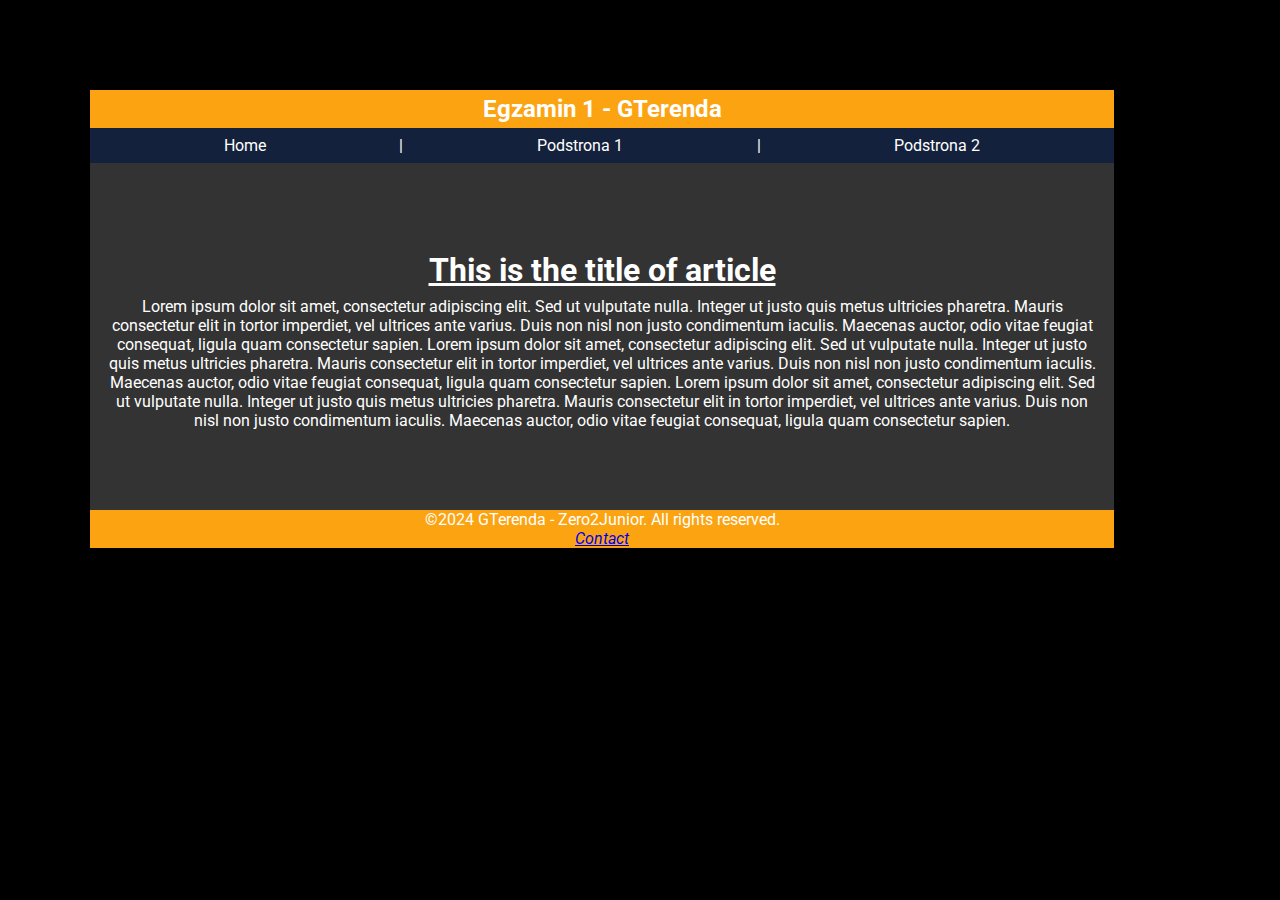
<file: f-101/index.html>
<!DOCTYPE html>
<html lang="en">
<head>
    <meta charset="utf-8"/>
    <title>Egzamin 1</title>
    <meta name="viewport" content="width=device-width">
    <link rel="stylesheet" href="style.css">
    <link href="https://fonts.googleapis.com/css2?family=Roboto+Slab:wght@400;700&family=Roboto:wght@400;700&display=swap" rel="stylesheet">
</head>
<body>
<header>
    <h2 class="header-title">Egzamin 1 - GTerenda</h2>
    <nav>
        <a href="index.html">Home</a>
        <p>|</p>
        <a href="Podstrona1.html"> Podstrona 1</a>
        <p>|</p>
        <a href="Podstrona2.html">Podstrona 2</a>
    </nav>
</header>
<main>
    <article>
        <header>
            <h1>
                This is the title of article
            </h1>
        </header>
        <section>
            <p>
                Lorem ipsum dolor sit amet, consectetur adipiscing elit. Sed ut vulputate nulla. Integer ut justo quis
                metus
                ultricies pharetra. Mauris consectetur elit in tortor imperdiet, vel ultrices ante varius. Duis non nisl
                non
                justo condimentum iaculis. Maecenas auctor, odio vitae feugiat consequat, ligula quam consectetur
                sapien.
                Lorem ipsum dolor sit amet, consectetur adipiscing elit. Sed ut vulputate nulla. Integer ut justo quis
                metus
                ultricies pharetra. Mauris consectetur elit in tortor imperdiet, vel ultrices ante varius. Duis non nisl
                non
                justo condimentum iaculis. Maecenas auctor, odio vitae feugiat consequat, ligula quam consectetur
                sapien.
                Lorem ipsum dolor sit amet, consectetur adipiscing elit. Sed ut vulputate nulla. Integer ut justo quis
                metus
                ultricies pharetra. Mauris consectetur elit in tortor imperdiet, vel ultrices ante varius. Duis non nisl
                non
                justo condimentum iaculis. Maecenas auctor, odio vitae feugiat consequat, ligula quam consectetur
                sapien.
            </p>
        </section>
    </article>
</main>
<footer>
    <p>&copy;2024 GTerenda - Zero2Junior. All rights reserved.</p>
    <address>
        <a href="https://github.com/GregorySVD" target="_blank">Contact</a>
    </address>
</footer>

</body>
<script src="script.js">

</script>
</html>
</file>
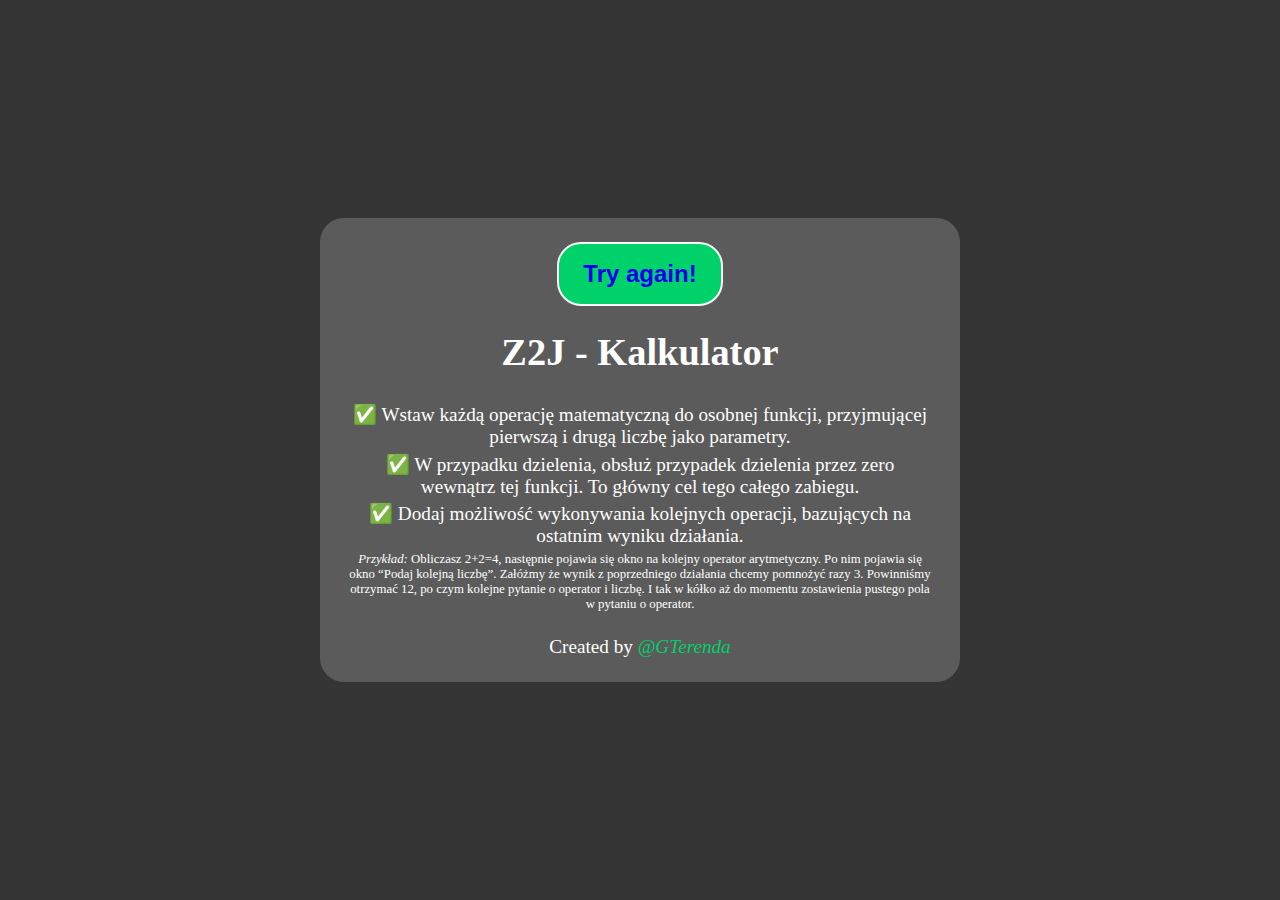
<file: f-102/Egzamin/index.html>
<!DOCTYPE html>
<html lang="en">
<head>
    <meta charset="UTF-8"/>
    <meta name="viewport" content="width=device-width, initial-scale=1"/>
    <title>Z2J Kalkulator</title>
    <link rel="stylesheet" href="style.css"/>
</head>
<body>
<main>
    <header>
        <button id="refresh">
            <a href="index.html"> Try again!</a>
        </button>
        <h1>Z2J - Kalkulator</h1>
    </header>
    <article class="task">
        <ul>
            <li> ✅ Wstaw każdą operację matematyczną do osobnej funkcji, przyjmującej pierwszą i drugą liczbę jako
                parametry.
            </li>
            <li>✅ W przypadku dzielenia, obsłuż przypadek dzielenia przez zero wewnątrz tej funkcji. To główny cel tego
                całego zabiegu.
            </li>
            <li>✅ Dodaj możliwość wykonywania kolejnych operacji, bazujących na ostatnim wyniku działania.</li>
        </ul>
        <p>
            <em>Przykład:</em> Obliczasz 2+2=4, następnie pojawia się okno na kolejny operator arytmetyczny. Po nim
            pojawia
            się okno “Podaj kolejną liczbę”. Załóżmy że wynik z poprzedniego działania chcemy pomnożyć razy 3.
            Powinniśmy otrzymać 12, po czym kolejne pytanie o operator i liczbę. I tak w kółko aż do momentu zostawienia
            pustego pola w pytaniu o operator.
        </p>
    </article>
    <footer>
        <p>
            Created by <a href="https://github.com/GregorySVD" target="_blank"><em>@GTerenda</em></a>
        </p>
    </footer>
</main>
<script src="script.js">
</script>
</body>
</html>
</file>
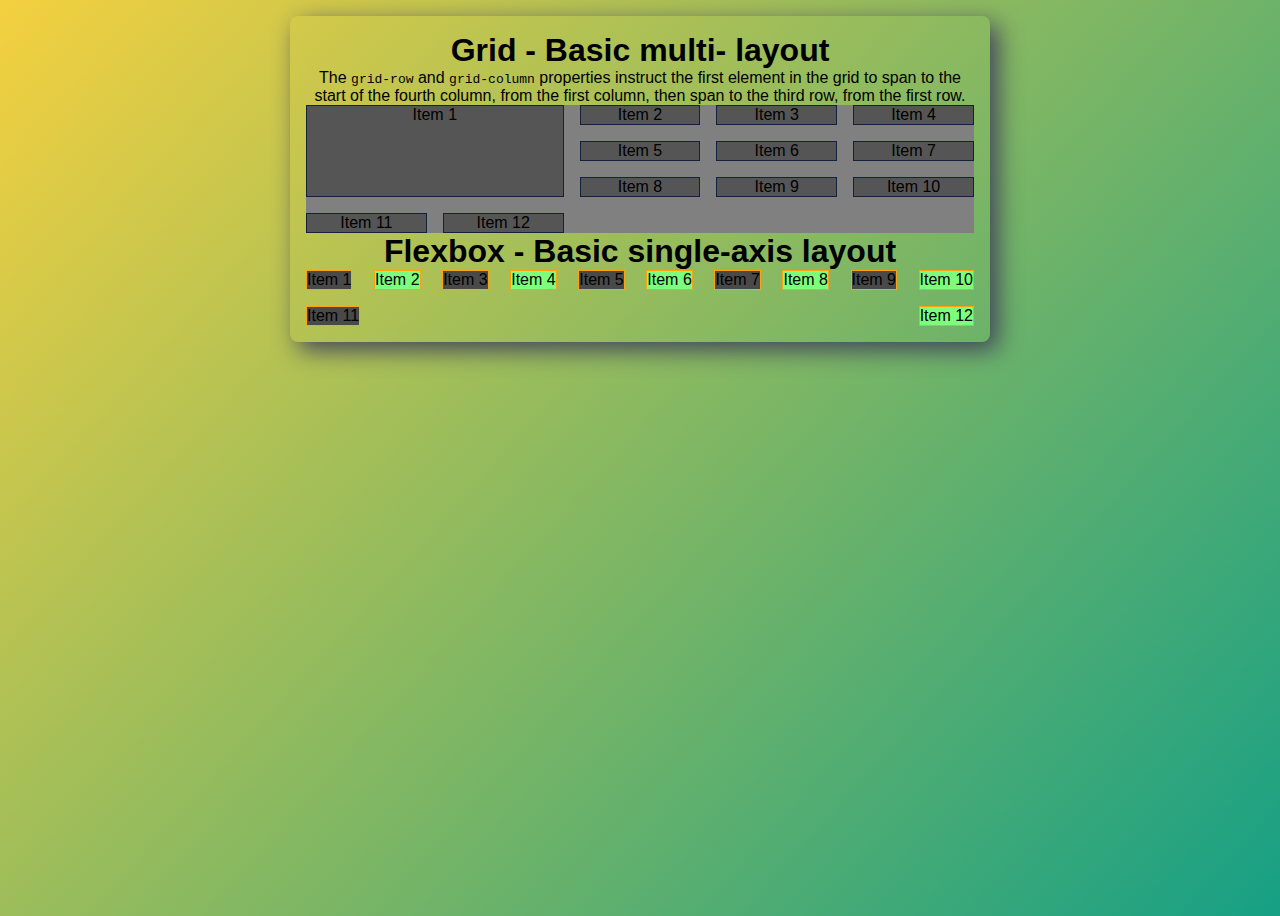
<file: f-102/L04/index.html>
<!DOCTYPE html>
<html lang="en">
<head>
    <meta charset="UTF-8">
    <title>Grid</title>
    <link rel="stylesheet" href="style.css"/>
</head>
<body>
<main>
    <div class="container">
    <div class="wrapper flow">
        <article class="flow">
            <h1>Grid - Basic multi- layout</h1>
            <figure class="callout">
                <p>The <code>grid-row</code> and <code>grid-column</code> properties instruct the first element in the
                    grid to span to the start of the fourth column, from the first column, then span to the third row,
                    from the first row.</p>
            </figure>
            <div class="my-element">
                <div class="box">Item 1</div>
                <div class="box">Item 2</div>
                <div class="box">Item 3</div>
                <div class="box">Item 4</div>
                <div class="box">Item 5</div>
                <div class="box">Item 6</div>
                <div class="box">Item 7</div>
                <div class="box">Item 8</div>
                <div class="box">Item 9</div>
                <div class="box">Item 10</div>
                <div class="box">Item 11</div>
                <div class="box">Item 12</div>
            </div>
        </article>
    </div>
    <div class="wrapper flow">
        <article class="flow">
            <h1>Flexbox - Basic single-axis layout</h1>
            <div class="my-element-flex">
                <div class="box">Item 1</div>
                <div class="box">Item 2</div>
                <div class="box">Item 3</div>
                <div class="box">Item 4</div>
                <div class="box">Item 5</div>
                <div class="box">Item 6</div>
                <div class="box">Item 7</div>
                <div class="box">Item 8</div>
                <div class="box">Item 9</div>
                <div class="box">Item 10</div>
                <div class="box">Item 11</div>
                <div class="box">Item 12</div>
            </div>
        </article>
    </div>
    </div>
</main>
</body>
</html>
</file>
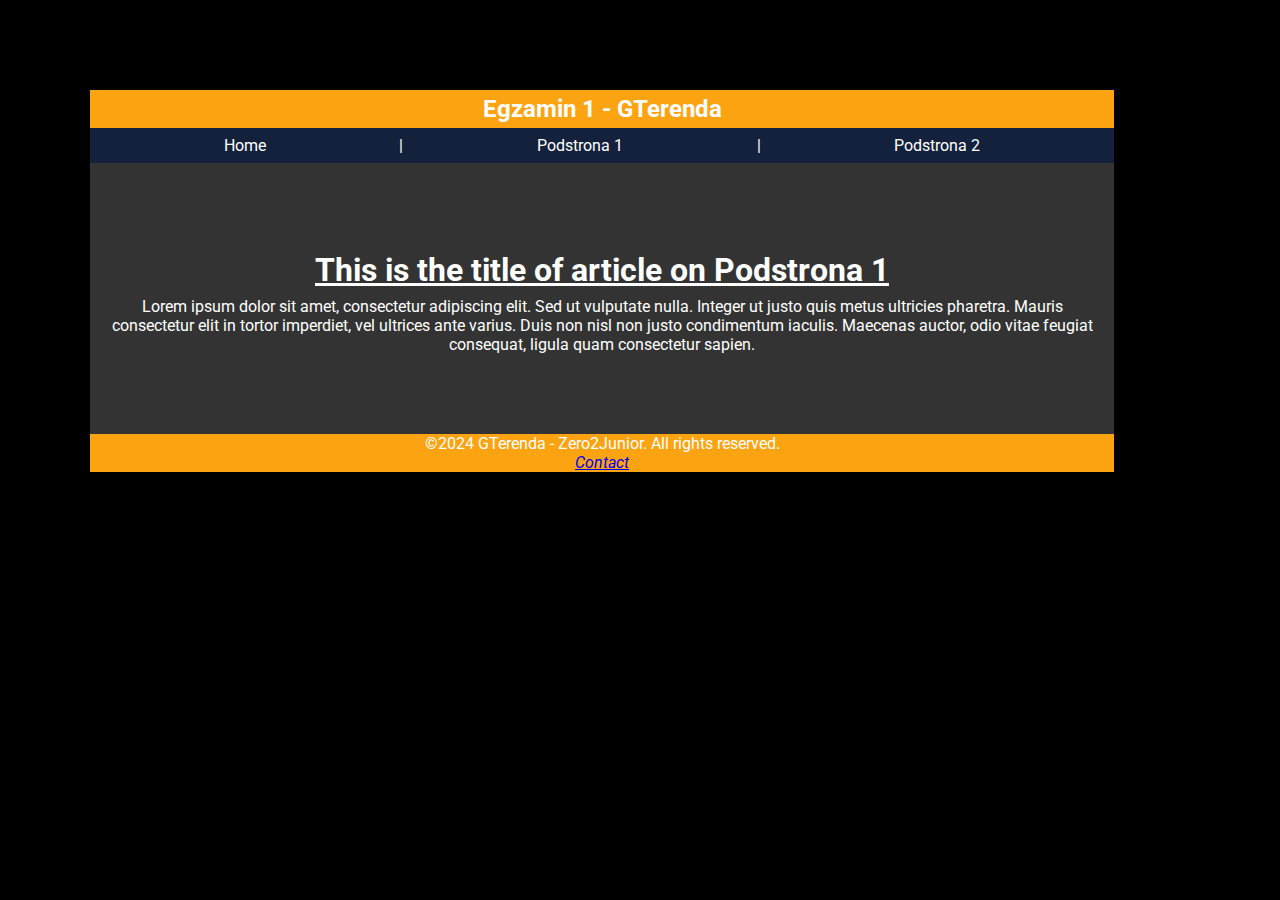
<file: Podstrona1.html>
<!DOCTYPE html>
<html lang="en">
<head>
    <meta charset="utf-8"/>
    <title>Egzamin 1 | Podstrona 1</title>
    <meta name="viewport" content="width=device-width">
    <link rel="stylesheet" href="style.css">
    <link href="https://fonts.googleapis.com/css2?family=Roboto+Slab:wght@400;700&family=Roboto:wght@400;700&display=swap" rel="stylesheet">
</head>
<body>
<header>
    <h2 class="header-title">Egzamin 1 - GTerenda</h2>
    <nav>
        <a href="index.html">Home</a>
        <p>|</p>
        <a href="Podstrona1.html"> Podstrona 1</a>
        <p>|</p>
        <a href="Podstrona2.html">Podstrona 2</a>
    </nav>
</header>
<main>
    <article>
        <header>
            <h1>
                This is the title of article on Podstrona 1
            </h1>
        </header>
        <section>
            <p>

                Lorem ipsum dolor sit amet, consectetur adipiscing elit. Sed ut vulputate nulla. Integer ut justo quis
                metus
                ultricies pharetra. Mauris consectetur elit in tortor imperdiet, vel ultrices ante varius. Duis non nisl
                non
                justo condimentum iaculis. Maecenas auctor, odio vitae feugiat consequat, ligula quam consectetur
                sapien.
            </p>
        </section>
    </article>
</main>
<footer>
    <p>&copy;2024 GTerenda - Zero2Junior. All rights reserved.</p>
    <address>
        <a href="https://github.com/GregorySVD" target="_blank">Contact</a>
    </address>
</footer>
</body>
<script src="script.js">

</script>
</html>
</file>
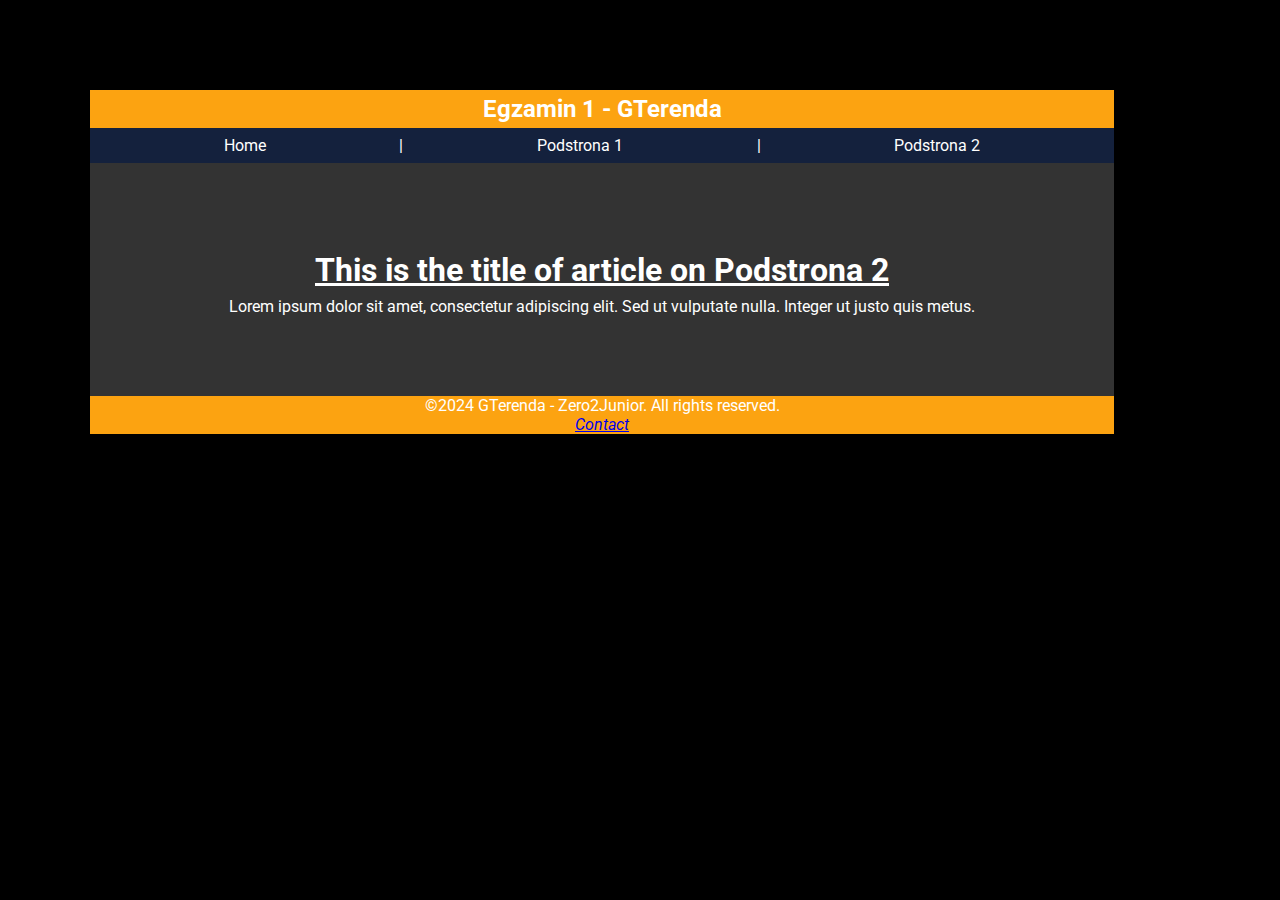
<file: Podstrona2.html>
<!DOCTYPE html>
<html lang="en">
<head>
    <meta charset="utf-8"/>
    <title>Egzamin 1 | Podstrona 2</title>
    <meta name="viewport" content="width=device-width">
    <link rel="stylesheet" href="style.css">
    <link href="https://fonts.googleapis.com/css2?family=Roboto+Slab:wght@400;700&family=Roboto:wght@400;700&display=swap" rel="stylesheet">
</head>
<body>
<header>
    <h2 class="header-title">Egzamin 1 - GTerenda</h2>
    <nav>
        <a href="index.html">Home</a>
        <p>|</p>
        <a href="Podstrona1.html"> Podstrona 1</a>
        <p>|</p>
        <a href="Podstrona2.html">Podstrona 2</a>
    </nav>
</header>
<main>
    <article>
        <header>
            <h1>
                This is the title of article on Podstrona 2
            </h1>
        </header>
        <section>
            <p>

                Lorem ipsum dolor sit amet, consectetur adipiscing elit. Sed ut vulputate nulla. Integer ut justo quis
                metus.
            </p>
        </section>
    </article>
</main>
<footer>
    <p>&copy;2024 GTerenda - Zero2Junior. All rights reserved.</p>
    <address>
        <a href="https://github.com/GregorySVD" target="_blank">Contact</a>
    </address>
</footer>
</body>
<script src="script.js">

</script>
</html>
</file>
<file: f-101/style.css>
:root {
    --PALETTE_BLACK: #000;
    --PALETTE_WHITE: #fff;
    --PALETTE_DARK_BLUE: #14213d;
    --PALETTE_DARK_GRAY: #333333;
    --PALETTE_LIGHT_GRAY: #e5e5e5;
    --PALETTE_GOLD: #fca311;
}

*, *::before, *::after {
    box-sizing: border-box;
    margin: 0;
    padding: 0;
}

body {
    background-color: var(--PALETTE_BLACK);
    color: var(--PALETTE_WHITE);
    width: 80vw;
    display: flex;
    flex-direction: column;
    margin: 10vh 0 0 10vh;
    text-align: center;
    font-family: 'Roboto', sans-serif;
}


header {
    width: 100%
}

header nav {
    background-color: var(--PALETTE_DARK_BLUE);
    width: 100%;
    padding: 0.5em 0;
    display: flex;
    justify-content: space-evenly;
}

nav a {
    text-decoration: none;
    color: inherit;
}

nav a:hover {
    color: var(--PALETTE_GOLD);
}

main {
    background-color: var(--PALETTE_DARK_GRAY);
    padding: 5em 0;
}

article header {
    margin: 0.5em 0;
    text-decoration: underline;
}

article section p {
    margin: 0 1rem;
}

main ~ footer {
    background-color: var(--PALETTE_GOLD);
    width: 100%;
}

.header-title {
    background-color: var(--PALETTE_GOLD);
    padding: 0.3rem;
}
</file>
<file: f-102/Egzamin/style.css>
*, *::before, *::after {
    box-sizing: border-box;
    margin: 0;
    padding: 0;
}

body {
    font-size: 1.2rem;
    background-color: #353535;
    color: #fff;
    width: 100vw;
    height: 100vh;
    display: flex;
    align-items: center;
    justify-content: center;
    text-align: center;
}

main {
    display: flex;
    justify-content: center;
    flex-direction: column;
    background-color: #5b5b5b;
    margin: 0 25%;
    padding: 1.5rem;
    border-radius: 1.5rem;
}

h1 {
    padding: 1.5rem;
}

#refresh {
    padding: 1.0rem 1.5rem;
    border-radius: 1.5rem;
    font-weight: bold;
    font-size: 1.5rem;
    color: #fff;
    background-color: #00d26a;
    border: 2px solid #fff;
    transition: transform 0.5s ease;
}

#refresh:hover {
    transform: scale(1.1);
}

#refresh a {
    text-decoration: none;
}

#refresh a:visited {
    text-decoration: none;
    color: #fff;
}

.task ul li {
    list-style-type: none;
    margin: 0.3rem;
}

article p {
    font-size: 0.8rem;
}

footer {
    margin-top: 1.5rem;
}
footer a{
    text-decoration: none;
    color: #00d26a;
}
footer a:visited {
    color: #00d26a;
}
</file>
<file: f-102/L04/style.css>
*, *::before, *::after {
    box-sizing: border-box;
    margin: 0;
    padding: 0;
}

body {
    width: 100%;
    height: 100vh;
    font-family: 'Roboto', sans-serif;
    background-color: #F4D03F;
    background-image: linear-gradient(132deg, #F4D03F 0%, #16A085 100%);
    text-align: center;
}

.container {
    width: clamp(400px, 100%, 700px);
    margin: 1rem auto;
    -webkit-box-shadow: 8px 8px 24px 0 rgba(66, 68, 90, 1);
    -moz-box-shadow: 8px 8px 24px 0 rgba(66, 68, 90, 1);
    box-shadow: 8px 8px 24px 0 rgba(66, 68, 90, 1);
    padding: 1rem;
    border-radius: 0.5rem;
}

.my-element :first-child {
    grid-row: 1/4;
    grid-column: 1/3;
}

.my-element {
    display: grid;
    grid-template-columns: repeat(5, 1fr);
    background-color: grey;

}

.my-element, .my-element-flex {
    gap: 1rem;
}

.my-element div {
    background-color: #555555;
    border: 1px solid #14213d;

}

.my-element-flex {
    background-color: transparent;
    display: flex;
    flex-wrap: wrap;
    justify-content: space-between;
}

.my-element-flex div {
    background-color: #494949;
    border: 1px solid #fca311;
}

.my-element-flex div:nth-child(2n) {
    background-color: #7cff7c;
}
</file>
<file: style.css>
:root {
    --PALETTE_BLACK: #000;
    --PALETTE_WHITE: #fff;
    --PALETTE_DARK_BLUE: #14213d;
    --PALETTE_DARK_GRAY: #333333;
    --PALETTE_LIGHT_GRAY: #e5e5e5;
    --PALETTE_GOLD: #fca311;
}

*, *::before, *::after {
    box-sizing: border-box;
    margin: 0;
    padding: 0;
}

body {
    background-color: var(--PALETTE_BLACK);
    color: var(--PALETTE_WHITE);
    width: 80vw;
    display: flex;
    flex-direction: column;
    margin: 10vh 0 0 10vh;
    text-align: center;
    font-family: 'Roboto', sans-serif;
}


header {
    width: 100%
}

header nav {
    background-color: var(--PALETTE_DARK_BLUE);
    width: 100%;
    padding: 0.5em 0;
    display: flex;
    justify-content: space-evenly;
}

nav a {
    text-decoration: none;
    color: inherit;
}

nav a:hover {
    color: var(--PALETTE_GOLD);
}

main {
    background-color: var(--PALETTE_DARK_GRAY);
    padding: 5em 0;
}

article header {
    margin: 0.5em 0;
    text-decoration: underline;
}

article section p {
    margin: 0 1rem;
}

main ~ footer {
    background-color: var(--PALETTE_GOLD);
    width: 100%;
}

.header-title {
    background-color: var(--PALETTE_GOLD);
    padding: 0.3rem;
}
</file>
